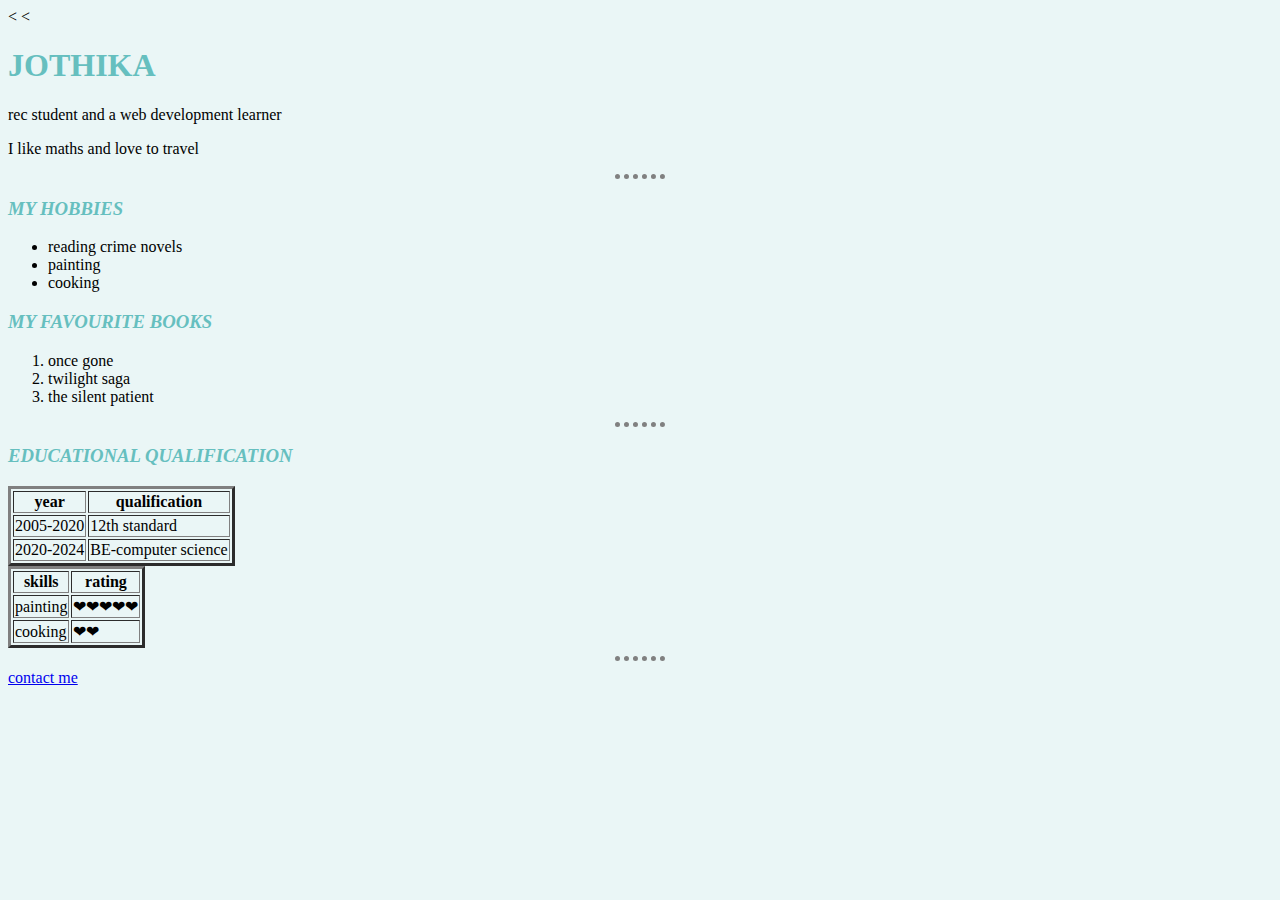
<file: index.html>
<<!DOCTYPE html>
<html lang="en" dir="ltr">
  <head>
    <meta charset="utf-8">
    <title>jothika's personal site</title>
    <<link rel="stylesheet" href="css/style.css">
  </head>
  <body>
    <h1>JOTHIKA</h1>
    <p>
      rec student and a web development learner
      </p>
      <p>
        I like maths and love to travel
        </p>
        <hr />
        <h3>MY HOBBIES</h3>
        <ul>
          <li>
            reading crime novels
            </li>
            <li>
              painting
              </li>
              <li>
                cooking
                </li>
          </ul>
          <h3>MY FAVOURITE BOOKS</h3>
          <ol>
            <li>
              once gone
              </li>
              <li>
                twilight saga
                </li>
                <li>
                  the silent patient
                  </li>
            </ol>
            <hr />
            <h3>EDUCATIONAL QUALIFICATION</h3>
            <table border="3">
              <thead>
                <tr>
                  <th>
                    year
                    </th>
                    <th>
                      qualification
                      </th>
                  </tr>
                </thead>
                <tr>
                  <td>
                    2005-2020
                    </td>
                    <td>
                      12th standard
                      </td>
                  </tr>
                  <tr>
                    <td>
                      2020-2024
                      </td>
                      <td>
                        BE-computer science
                        </td>
                    </tr>
              </table>
              <table border="3">
                <thead>
                  <tr>
                    <th>
                      skills
                      </th>
                      <th>
                        rating
                        </th>
                    </tr>
                  </thead>
                  <tr>
                    <td>
                      painting
                      </td>
                      <td>
                        ❤❤❤❤❤
                        </td>

                    </tr>
                    <tr>
                      <td>
                        cooking
                        </td>
                        <td>
                          ❤❤
                          </td>
                      </tr>
                </table>
                <hr />
                <a href="contact.html">contact me</a>

  </body>
</html>
</file>
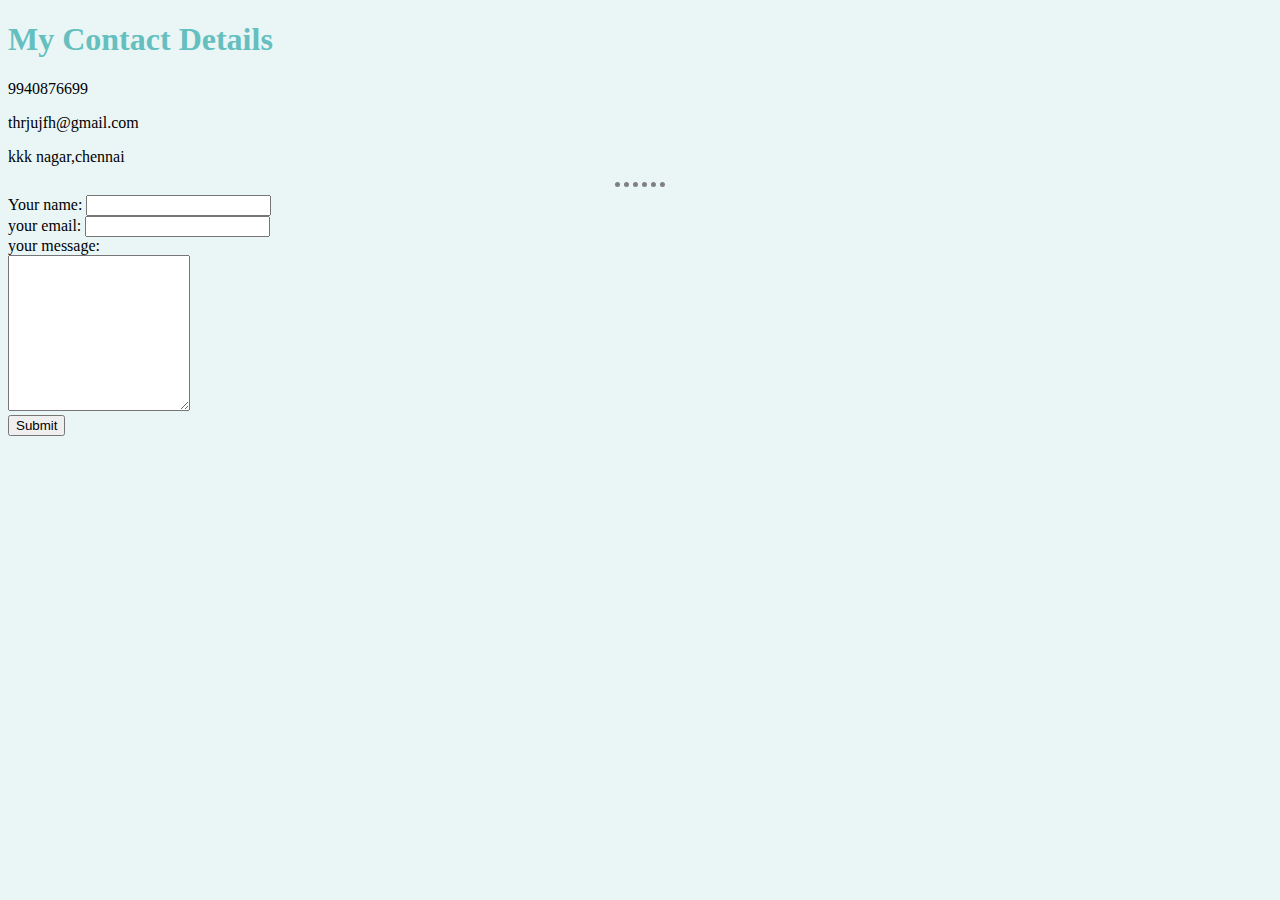
<file: contact.html>
<!DOCTYPE html>
<html lang="en" dir="ltr">
  <head>
    <meta charset="utf-8">
    <title>contact me</title>
    <link rel="stylesheet" href="css/style.css" />
  </head>
  <body>
    <h1>My Contact Details</h1>
    <p>
      9940876699
          </p>
      <p>
        thrjujfh@gmail.com
        </p>
        <p>
          kkk nagar,chennai
          </p>
          <hr />
          <form action="mailto:info@londonappbrewer.com" method="post" enctype="text/plain">
            <lable>Your name:</lable>
            <input type="text" name="your name:" value="" /><br />
            <lable>your email:</lable>
            <input type="email" name="your email:" value="" /><br />
            <lable>your message:</lable><br />
            <textarea name="your name" rows="10" cols="20"></textarea><br />
            <input type="submit" name="" />
          </form>

  </body>
</html>
</file>
<file: css/style.css>
body{
  background-color:#EAF6F6;
}
hr{
  border-color: grey;
  border-style: dotted none none;
  border-width: 5px;
  width: 4%;
}
h1{
  color: #66BFBF;
}
h3{
  color: #66BFBF;
  font-style: italic;
  font-family: cursive;
}
h2{
  color: #66BFBF;
  font-style: italic;
  font-family: cursive;
}
</file>
